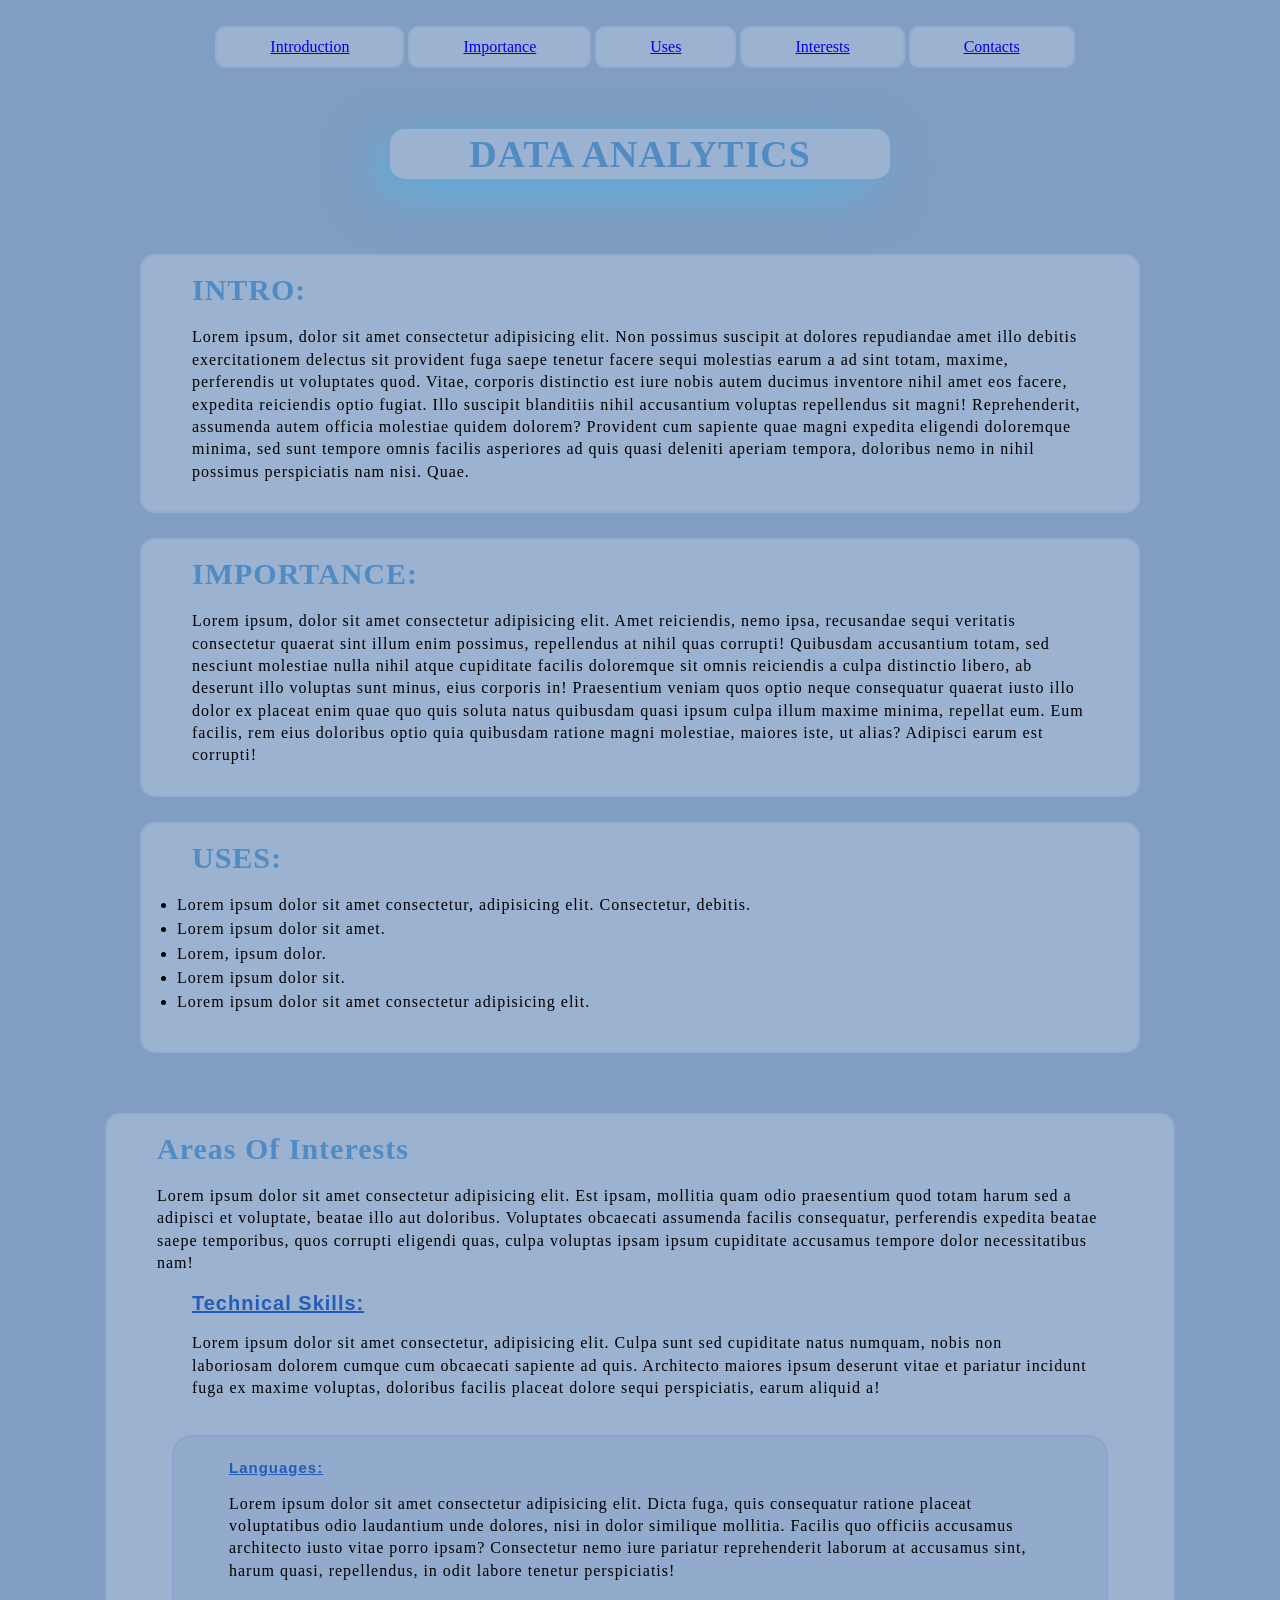
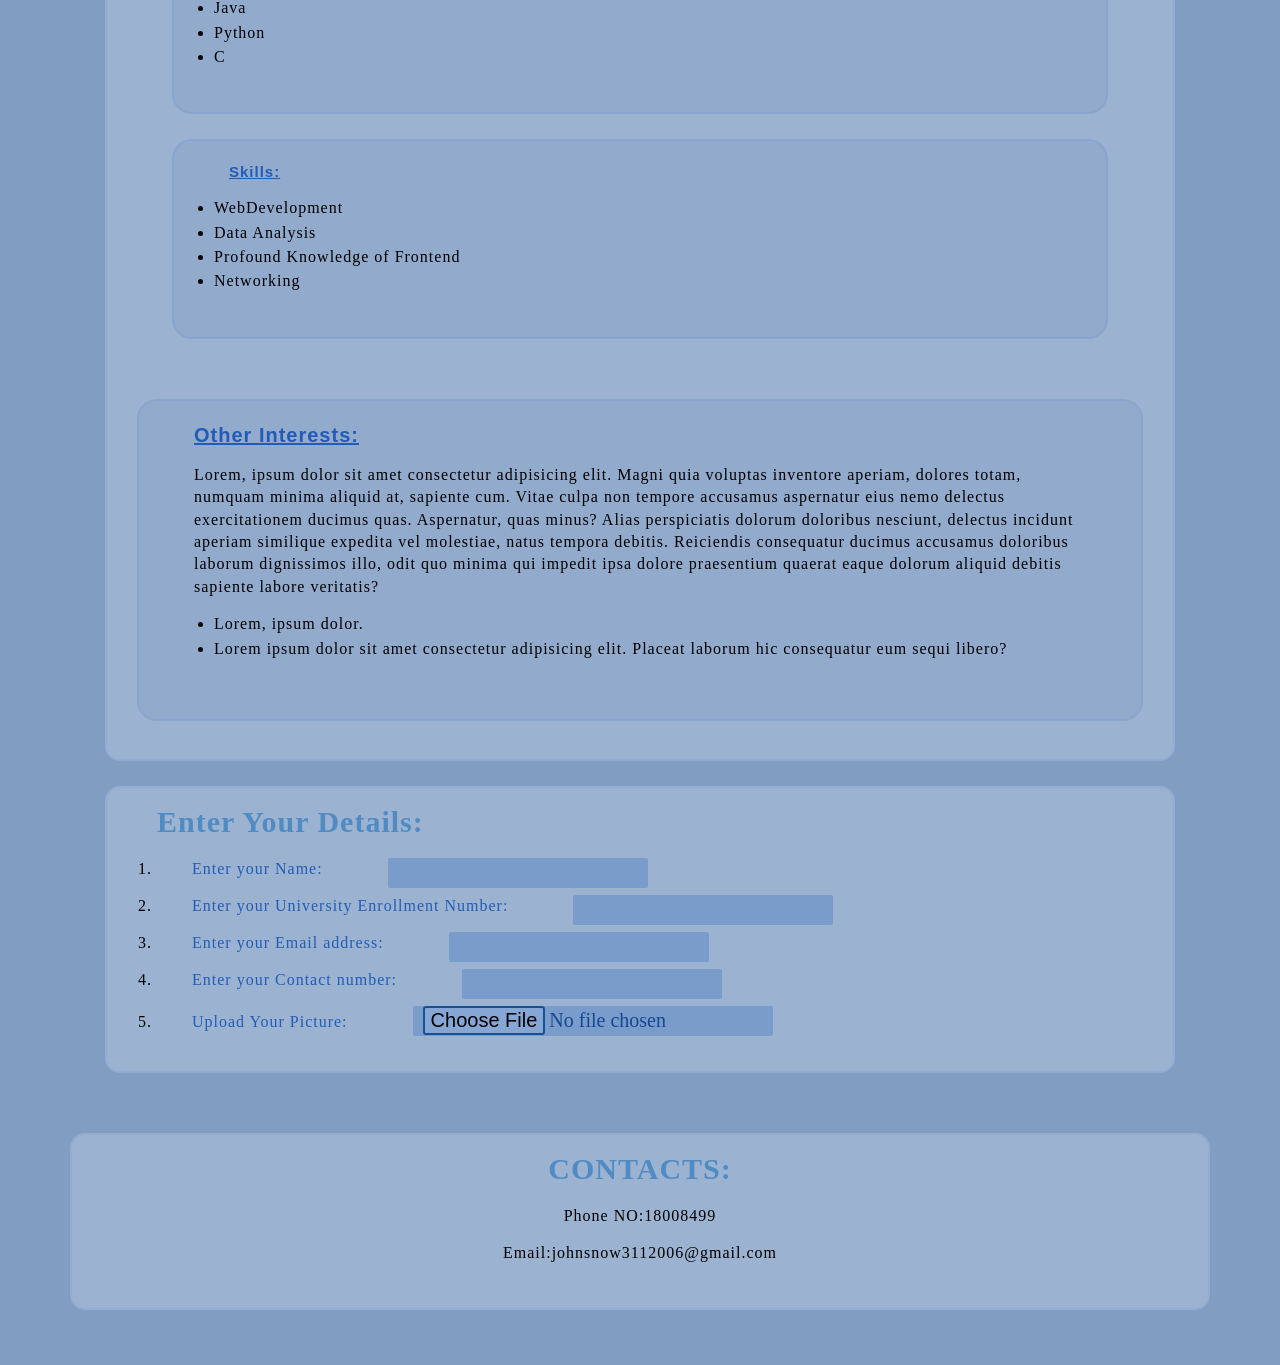
<file: index.html>
<!DOCTYPE html>
<html lang="en">
<head>
    <meta charset="UTF-8">
    <meta name="viewport" content="width=device-width, initial-scale=1.0">
    <title>Document</title>
    <link rel="stylesheet" href="css/index.css">
</head>
<body>
    <header>
            <nav class="navigations">
                <ul>
                    <li id="nav1" class="nav-items"><a href="#intro">Introduction</a></li>
                    <li id="nav2" class="nav-items"><a href="#importance">Importance</a></li>
                    <li id="nav3" class="nav-items"><a href="#uses">Uses</a></li>
                    <li id="nav4" class="nav-items"><a href="#interest">Interests</a></li>
                    <li id="nav5" class="nav-items"><a href="#contact">Contacts</a></li>
                </ul>
             </nav>
        <div >
            <h1>DATA ANALYTICS</h1>
        </div>
    </header>
    <main>

        <div>
            <!--Introduction Column-->
            <section id="intro" class="subsections">
                <h3>INTRO:</h3>
                <p>Lorem ipsum, dolor sit amet consectetur adipisicing elit. Non possimus suscipit at dolores repudiandae amet illo debitis exercitationem delectus sit provident fuga saepe tenetur facere sequi molestias earum a ad sint totam, maxime, perferendis ut voluptates quod. Vitae, corporis distinctio est iure nobis autem ducimus inventore nihil amet eos facere, expedita reiciendis optio fugiat. Illo suscipit blanditiis nihil accusantium voluptas repellendus sit magni! Reprehenderit, assumenda autem officia molestiae quidem dolorem? Provident cum sapiente quae magni expedita eligendi doloremque minima, sed sunt tempore omnis facilis asperiores ad quis quasi deleniti aperiam tempora, doloribus nemo in nihil possimus perspiciatis nam nisi. Quae.</p>
            </section>
            <!--Importance-->
            <section id="importance" class="subsections">
                <h3>IMPORTANCE:</h3>
                <p>Lorem ipsum, dolor sit amet consectetur adipisicing elit. Amet reiciendis, nemo ipsa, recusandae sequi veritatis consectetur quaerat sint illum enim possimus, repellendus at nihil quas corrupti! Quibusdam accusantium totam, sed nesciunt molestiae nulla nihil atque cupiditate facilis doloremque sit omnis reiciendis a culpa distinctio libero, ab deserunt illo voluptas sunt minus, eius corporis in! Praesentium veniam quos optio neque consequatur quaerat iusto illo dolor ex placeat enim quae quo quis soluta natus quibusdam quasi ipsum culpa illum maxime minima, repellat eum. Eum facilis, rem eius doloribus optio quia quibusdam ratione magni molestiae, maiores iste, ut alias? Adipisci earum est corrupti!</p>
            </section>
            <!--uses-->
            <section id="uses" class="subsections">
                <h3>USES:</h3>
                <ul>
                    <li>Lorem ipsum dolor sit amet consectetur, adipisicing elit. Consectetur, debitis.</li>
                    <LI>Lorem ipsum dolor sit amet.</LI>
                    <li>Lorem, ipsum dolor.</li>
                    <li>Lorem ipsum dolor sit.</li>
                    <li>Lorem ipsum dolor sit amet consectetur adipisicing elit.</li>
                </ul>
            </section>
            
<!--
            <section id="que" class="subsections">
                <form action="/asset/" method="post">
                    <label for="state"><h3>Choose State:</h3></label>
                        <select name="state" id="states">
                            <option value="Andhra Pradesh">Andhra Pradesh</option>
                            <option value="Arunachal Pradesh">Arunachal Pradesh</option>
                            <option value="Assam">Assam</option>
                            <option value="Bihar">Bihar</option>
                            <option value="Chhattisgarh">Chhattisgarh</option>
                            <option value="Goa">Goa</option>
                            <option value="Gujarat">Gujarat</option>
                            <option value="Haryana">Haryana</option>
                            <option value="Himachal Pradesh">Himachal Pradesh</option>
                            <option value="Jharkhand">Jharkhand</option>
                            <option value="Karnataka">Karnataka</option>
                            <option value="Kerala">Kerala</option>
                            <option value="Madhya Pradesh">Madhya Pradesh</option>
                            <option value="Maharashtra">Maharashtra</option>
                            <option value="Manipur">Manipur</option>
                            <option value="Meghalaya">Meghalaya</option>
                            <option value="Mizoram">Mizoram</option>
                            <option value="Nagaland">Nagaland</option>
                            <option value="Odisha">Odisha</option>
                            <option value="Punjab">Punjab</option>
                            <option value="Rajasthan">Rajasthan</option>
                            <option value="Sikkim">Sikkim</option>
                            <option value="Tamil Nadu">Tamil Nadu</option>
                            <option value="Telangana">Telangana</option>
                            <option value="Tripura">Tripura</option>
                            <option value="Uttar Pradesh">Uttar Pradesh</option>
                            <option value="Uttarakhand">Uttarakhand</option>
                            <option value="West Bengal">West Bengal</option>
                            <option value="Andaman and Nicobar Islands">Andaman and Nicobar Islands</option>
                            <option value="Chandigarh">Chandigarh</option>
                            <option value="Dadra and Nagar Haveli and Daman and Diu">Dadra and Nagar Haveli and Daman and Diu</option>
                            <option value="Delhi">Delhi (NCT)</option>
                            <option value="Jammu and Kashmir">Jammu and Kashmir</option>
                            <option value="Ladakh">Ladakh</option>
                            <option value="Lakshadweep">Lakshadweep</option>
                            <option value="Puducherry">Puducherry</option>
                        </select>
                </form>
            </section>
            <h3 id="baggy">Classy Drip:</h3>
            <section id="items" class="subsections">
                <div id="item1" class="item"><a href="https://www.meesho.com" target="_blank"><img src="images/item1.jpg" alt="item1" height="250px"></a></div>
                <div id="item2" class="item"><img src="images/item2.jpg" alt="item2" height="250px"></div>
                <div id="item3" class="item"><img src="images/item3.jpg" alt="item3" height="250px"></div>
            </section>
            <div id="container">
                <div id="box1" class="box"></div>
                <div id="box2" class="box"><img src="images/Ashoka_Chakra.svg" alt="rings" height></div>
                <div id="box3" class="box"></div>
            </div>  
-->                      
        </div>

        <!--list of interest-->
        
        <div id="interest">
            <h3>Areas Of Interests</h3>
            <p>Lorem ipsum dolor sit amet consectetur adipisicing elit. Est ipsam, mollitia quam odio praesentium quod totam harum sed a adipisci et voluptate, beatae illo aut doloribus. Voluptates obcaecati assumenda facilis consequatur, perferendis expedita beatae saepe temporibus, quos corrupti eligendi quas, culpa voluptas ipsam ipsum cupiditate accusamus tempore dolor necessitatibus nam!</p>

            <section id="technical">
            <h4>Technical Skills:</h4>
            <p>Lorem ipsum dolor sit amet consectetur, adipisicing elit. Culpa sunt sed cupiditate natus numquam, nobis non laboriosam dolorem cumque cum obcaecati sapiente ad quis. Architecto maiores ipsum deserunt vitae et pariatur incidunt fuga ex maxime voluptas, doloribus facilis placeat dolore sequi perspiciatis, earum aliquid a!</p>

                <div id="language" class="tech">
                <h5>Languages:</h5>
                <p>Lorem ipsum dolor sit amet consectetur adipisicing elit. Dicta fuga, quis consequatur ratione placeat voluptatibus odio laudantium unde dolores, nisi in dolor similique mollitia. Facilis quo officiis accusamus architecto iusto vitae porro ipsam? Consectetur nemo iure pariatur reprehenderit laborum at accusamus sint, harum quasi, repellendus, in odit labore tenetur perspiciatis!</p>
                
                    <ul>
                        <li>Java</li>
                        <li>Python</li>
                        <li>C</li>
                    </ul>
                </div>
                <div id="skills" class="tech">
                <h5>Skills:</h5>
                    <ul>
                        <li>WebDevelopment</li>
                        <li>Data Analysis</li>
                        <li>Profound Knowledge of Frontend</li>
                        <li>Networking</li>
                    </ul>
                </div>
            </section>
            
            <section id="other" class="tech">
                <h4>Other Interests:</h4>
                <p>Lorem, ipsum dolor sit amet consectetur adipisicing elit. Magni quia voluptas inventore aperiam, dolores totam, numquam minima aliquid at, sapiente cum. Vitae culpa non tempore accusamus aspernatur eius nemo delectus exercitationem ducimus quas. Aspernatur, quas minus? Alias perspiciatis dolorum doloribus nesciunt, delectus incidunt aperiam similique expedita vel molestiae, natus tempora debitis. Reiciendis consequatur ducimus accusamus doloribus laborum dignissimos illo, odit quo minima qui impedit ipsa dolore praesentium quaerat eaque dolorum aliquid debitis sapiente labore veritatis?</p>
                <div id="hobbies">
                    <ul>
                    <li>Lorem, ipsum dolor.</li>
                    <li>Lorem ipsum dolor sit amet consectetur adipisicing elit. Placeat laborum hic consequatur eum sequi libero?</li>
                    </ul>
                </div>
            </section>
        </div>
        <div class="Profile">
            <h3>Enter Your Details:</h3>
            <ol>
                <li><label for="name" class="info">Enter your Name:</label>
                    <input type="text" id=name><br></li>
            
                <li><label for="Roll" class="info">Enter your University Enrollment Number:</label>
                    <input type="text" id="Roll"><br></li>

                <li><label for="email" class="info">Enter your Email address:</label>
                    <input type="text" id="email"><br></li>
                
                <li><label for="contact" class="info">Enter your Contact number:</label>
                    <input type="text" id="contact"><br></li>
                
                <li><label for="photo" class="info">Upload Your Picture:</label>
                    <input type="file" id="photo" >
                </li>
            </ol>
        </div>
    </main>
    <FOOTER>
        <div id="contact">
            <h3>CONTACTS:</h3>
            <DIV id="PHONENUM">Phone NO:18008499</DIV>
            <div id="mail">Email:johnsnow3112006@gmail.com</div>
        </div>
    </FOOTER>
    
</body>
</html>
</file>
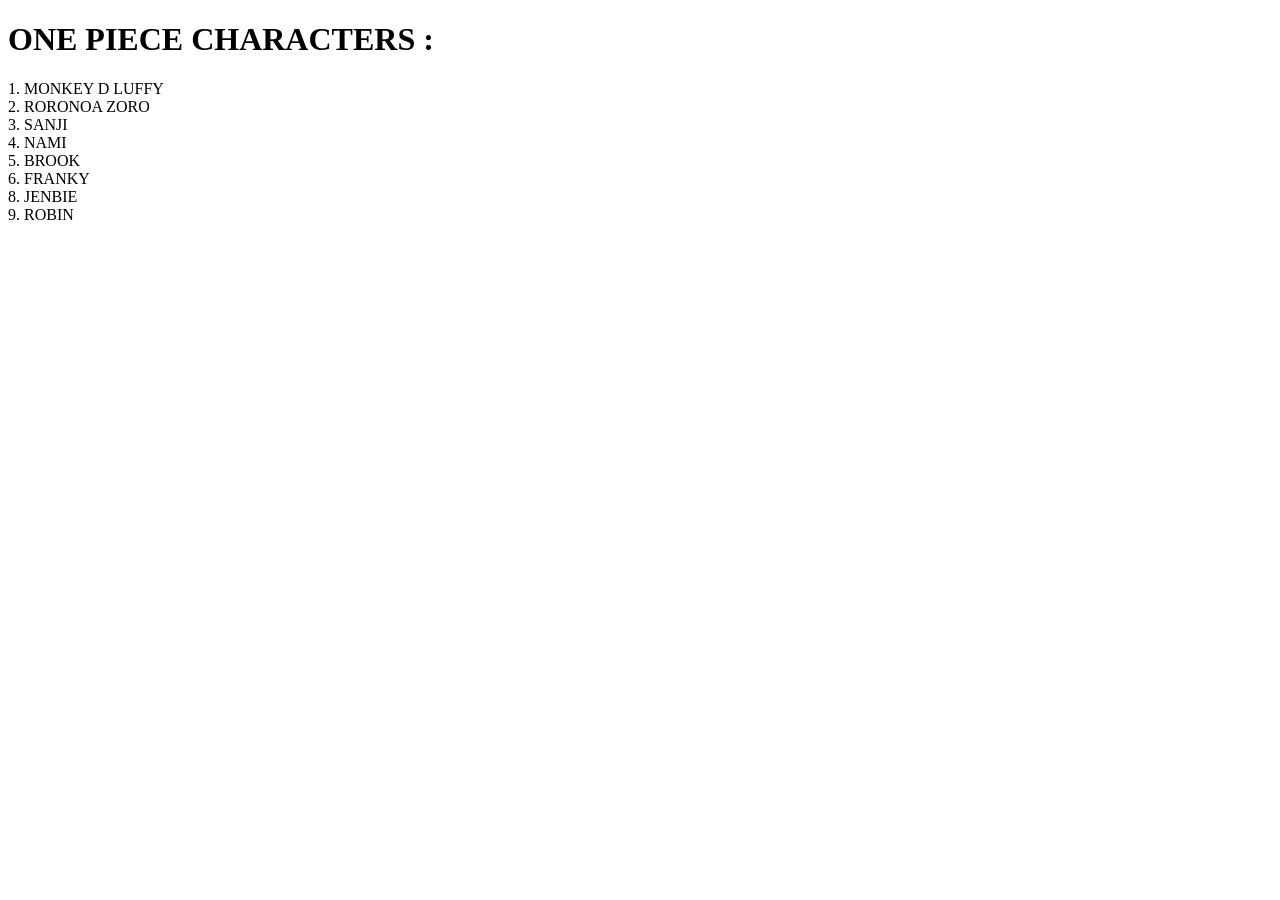
<file: first.html>
<!DOCTYPE html>
<html lang="en">
<head>
    <meta charset="UTF-8">
    <meta name="viewport" content="width=device-width, initial-scale=1.0">
    <title>Document</title>
</head>
<body>
    <h1>ONE PIECE CHARACTERS :</h1>
    <P> 1. MONKEY D LUFFY <BR>
        2. RORONOA ZORO <BR>
        3. SANJI<BR>
        4. NAMI<BR>
        5. BROOK<BR>
        6. FRANKY <BR>
        8. JENBIE<BR>
        9. ROBIN<BR>
    </P>
</body>
</html>
</file>
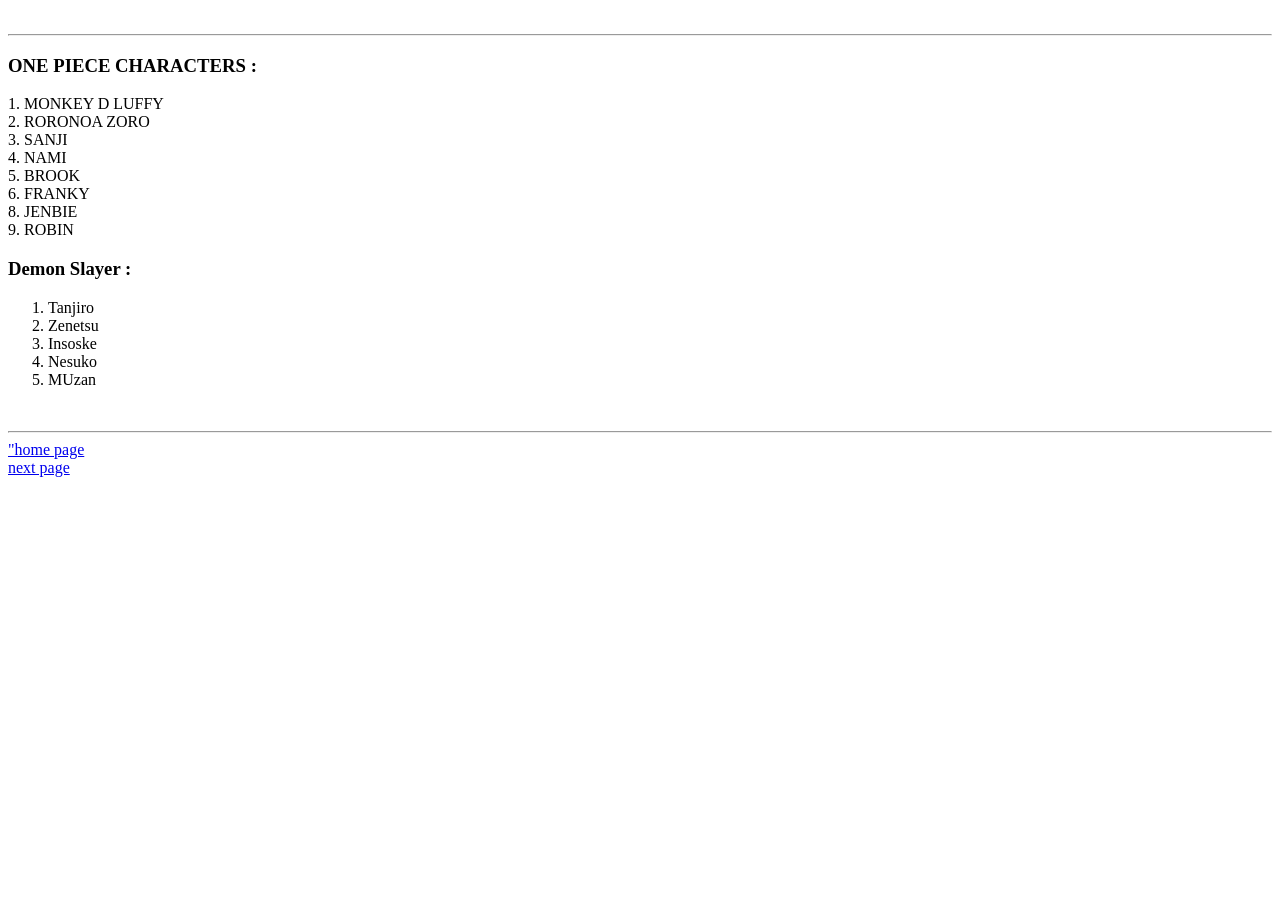
<file: web page formatting/firstpg.html>
<!DOCTYPE html>
<html lang="en">
<head>
    <meta charset="UTF-8">
    <meta name="viewport" content="width=device-width, initial-scale=1.0">
    <title>SECOND PAGE-LIST AND  DIV TAG</title>
</head>
<body>
    <header>

    </header>
        <br>
        <hr>
        
    <main>


    <h3>ONE PIECE CHARACTERS :</h3>
    <P> 1. MONKEY D LUFFY <BR>
        2. RORONOA ZORO <BR>
        3. SANJI<BR>
        4. NAMI<BR>
        5. BROOK<BR>
        6. FRANKY <BR>
        8. JENBIE<BR>
        9. ROBIN<BR>
    </P>

    <div>
        <h3>Demon Slayer :</h3>

        <ol type="1">
            <li>Tanjiro</li>
            <li>Zenetsu</li>
            <li>Insoske</li>
            <li>Nesuko</li>
            <li>MUzan</li>

        </ol>

    </div>

    </main>
            <br>
            <hr>
        
    <footer>

        <a href="index.html">"home page</a>
        <br>
        <a href="second.html">next page</a>
        <br>
        

    </footer>
</body>
</html>
</file>
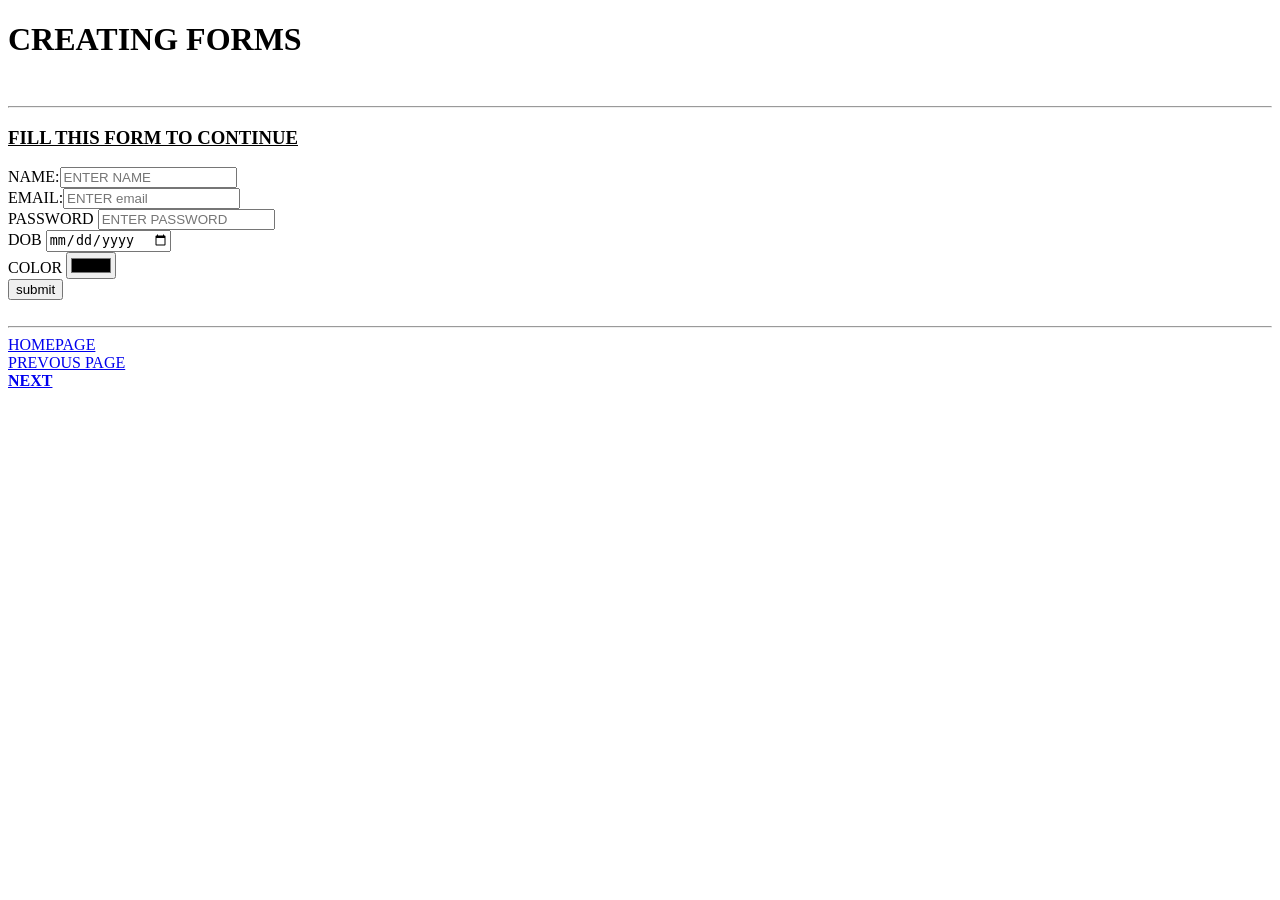
<file: web page formatting/second.html>
<!DOCTYPE html>
<html lang="en">
<head>
    <meta charset="UTF-8">
    <meta name="viewport" content="width=, initial-scale=1.0">
    <title>THIRD PAGE-forms</title>
</head>
<body>
    <header>
        <h1>CREATING FORMS</h1>
    </header>
<br><hr>
    <main>
        <section>
            <h3><B><U>FILL THIS FORM TO CONTINUE</U></B></h3>
            <form action="unknown" method="post">
                NAME:<INPUT type="text" 
                    required="true" 
                    placeholder="ENTER NAME" 
                    name="username"
                    value=""
                    ><br>
                EMAIL:<INPUT TYPE="email" 
                    required="true" 
                    placeholder="ENTER email"
                    ><br>
                <label for="password" >PASSWORD</label>
                    <input type="password" id="password" name="password" placeholder="ENTER PASSWORD"><br>
                <label for="DOB" >DOB</label>
                    <input type="date" id="DOB" placeholder="ENTER DATE OF BIRTH"><br>
                <label for="color" >COLOR</label>
                    <input type="color" id="color" placeholder="ENTER COLOR"><br>
                
                <input type="submit" value="submit"><br>


            </form>
        </section>

    </main>
<br><hr>
    <footer>
        <a href="index.html">HOMEPAGE</a>
        <br>
        <a href="firstpg.html">PREVOUS PAGE</a>
        <br>
        <a href="third.html"><b>NEXT</b></a>

    </footer>
</body>
</html>
</file>
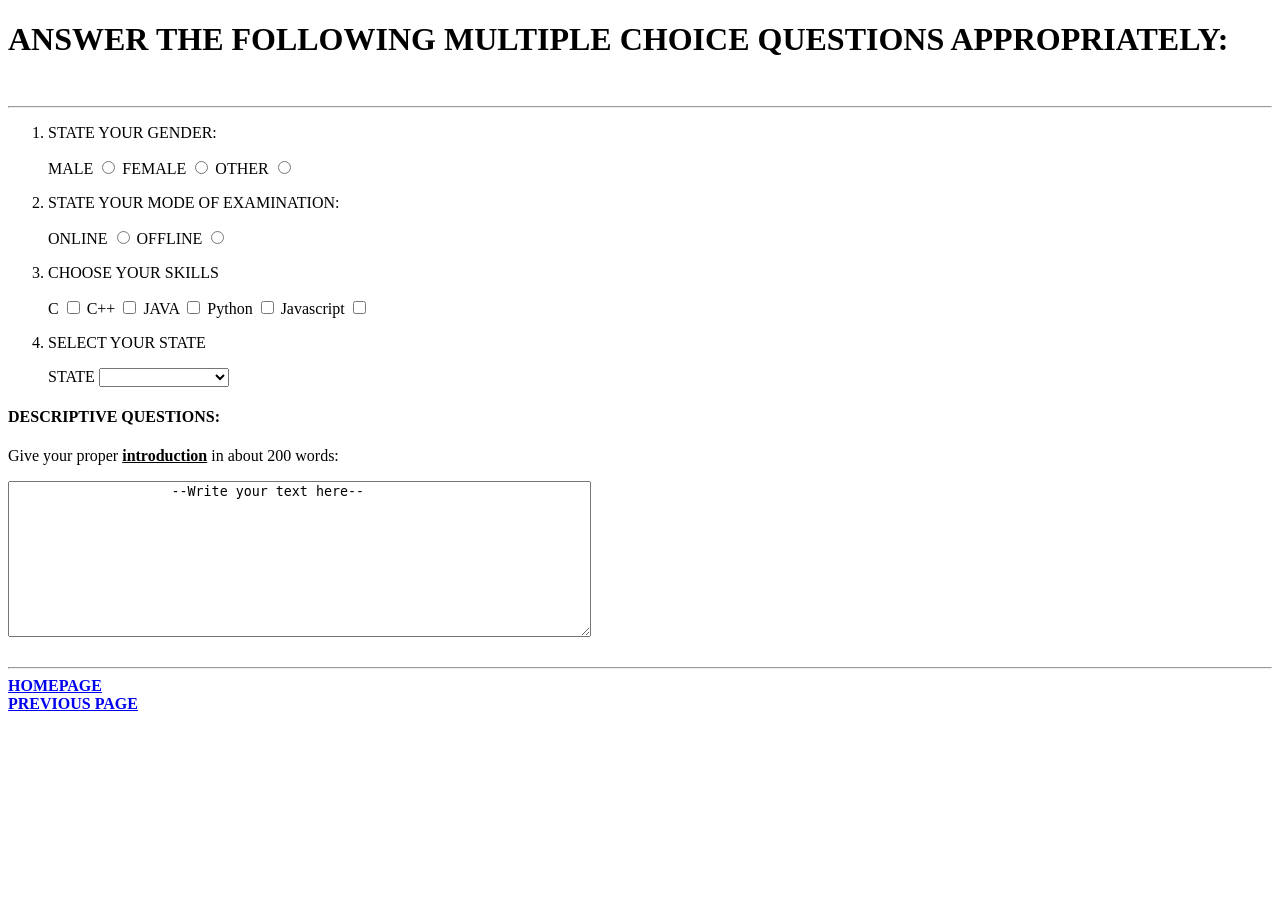
<file: web page formatting/third.html>
<!DOCTYPE html>
<html lang="en">
<head>
    <meta charset="UTF-8">
    <meta name="viewport" content="width=device-width, initial-scale=1.0">
    <title>THIRD PAGE-CHECKBOXES,LIST AND RADIO TYPES IN INPUT TAG</title>
</head>
<body>
    <header>
            <h1>ANSWER THE FOLLOWING MULTIPLE CHOICE QUESTIONS APPROPRIATELY:</h1>

    </header>
<br><HR>
    <main>
        <section>
            <form action="submit.php" method="post">
                <ol TYPE="1">
                    <li>
                        <p>STATE YOUR GENDER:</p>
                        <label for="male">MALE</label>
                            <input type="radio" value="male" name="GENDER" id="male">
                        <label for="female">FEMALE</label>
                            <input type="radio" value="female" name="GENDER" id="female">
                        <label for="other">OTHER</label>
                            <input type="radio" value="OTHER" name="GENDER" id="other">
                    </li>
                    <li>
                        <p>STATE YOUR MODE OF EXAMINATION:</p>
                        <label for="online">ONLINE</label>
                            <input type="radio" value="ONLINE" name="MODE" id="online">
                        <label for="offline">OFFLINE</label>
                            <input type="radio" value="offline" name="MODE" id="offline">
                    </li>
                    <li>
                        <p>CHOOSE YOUR SKILLS</p>

                        <label for="c">C</label>
                            <input type="checkbox" id="c" name="skills" value="C">
                        <label for="C++">C++</label>
                            <input type="checkbox" id="C++" name="skills" value="C++">
                        <label for="JAVA">JAVA</label>
                            <input type="checkbox" id="JAVA" name="skills" value="JAVA">   
                        <label for="Python">Python</label>
                            <input type="checkbox" id="Python" name="skills" value="Python">
                        <label for="Javascript">Javascript</label>
                            <input type="checkbox" id="Javascript" name="skills" value="Javascript">
                    </li>
                    <li>
                        <P>SELECT YOUR STATE</P>
                        <label for="state" >STATE</label>
                            <select id="state" name="state" >
                                <option value="select"></option>
                                <option value="UTTRAKHAND">UTTRAKHAND</option>
                                <option value="DELHI">DELHI</option>
                                <option value="HARYANA">HARYANA</option>
                                <option value="UTTARPRADESH">UTTARPRADESH</option>
                                <option value="MANIPUR">MANIPUR</option>
                                <option value="ASSAM">ASSAM</option>
                                <option value="KARNATAKA">KARNATAKA</option>
                                <option value="KERELA">KERELA</option>                               
                            </select>
                        </li>

                </ol>

            </form> 

        </section>
        <section>
            <div>
                <h4><B>DESCRIPTIVE QUESTIONS:</B></h4>
                <P>Give your proper <b><u>introduction</u></b> in about 200 words:</P>
                <textarea rows="10" cols="70">
                    --Write your text here--
                </textarea>
            </div>
        </section>
    </main>
<br><hr>
    <footer>
        <a href="index.html"><B>HOMEPAGE</B></a>
        <br>
        <a href="second.html"><b>PREVIOUS PAGE</b></a>

    </footer>
    
</body>
</html>
</file>
<file: css/index.css>
*{
  padding: 0px 10px 10px 10px;
  margin: 0px 25px 5px 25px;
  box-sizing: border-box;
}
body{
background-color: rgba(3, 59, 132, 0.497);

}

header div h1{
  background-color: rgba(218, 235, 248, 0.286); 
  color:rgba(38, 116, 190, 0.638); 
  border: 2px;

  border-radius: 15px;
  border-color: rgba(44, 107, 215, 0.77);
  text-align: center;
  padding: 3px 5px;

  font-size: 38px;
  letter-spacing: 1px;
  font-family: cursive;

  width: 500px;           
  margin: 25px auto;

  box-shadow: -15PX 15PX 50px rgba(56, 189, 248, 0.5);
  transition: all 0.2s ease-in-out;
/*
  position: fixed;
  top: 10px;
  right: 50px;
  left: 50px;
*/
}

.navigations{
  align-items: center;
  justify-content: center;
  display: flex;
  flex-direction: row;
  margin: 10px auto;
  padding: 12px 20px;
  gap: 15px;

  position: sticky;
  top: 0;
  z-index: 1000;
}

.nav-items{
  text-align: center;

  padding: 8px 18px;

  text-decoration: none;
  font-family: cursive;
  color: rgba(38, 116, 190, 0.638); 
  
  border: 2px solid rgba(45, 102, 217, 0.08);
  background-color: rgba(218, 235, 248, 0.286);
  border-radius: 10px;

  display: inline-block;
  transition: all 0.2s ease-in-out;

}
.nav-items:hover{
  background-color: rgba(211, 221, 250, 0.15);
  border-color: rgb(245, 246, 249);
}

.subsections,footer,#interest,.Profile{
  text-align: left;
  letter-spacing: 1px;

  padding: 13px 15px;
  margin: 25px auto;
  border-radius: 15px;

  border: 2px solid rgba(45, 102, 217, 0.08);
  background-color: rgba(218, 235, 248, 0.286);

  font-family: 'Times New Roman', Times, serif;

  line-height: 1.4;
  transition: all 0.2s ease-in-out;
}
#language,#skills,#other{
  text-align: 10px left;
  letter-spacing: 1px;

  padding: 20px;
  margin: 25px 15px;
  border-radius: 20px;

  border: 2px solid rgba(45, 102, 217, 0.08);
  background-color: rgba(130, 153, 198, 0.347);

  font-family: 'Times New Roman', Times, serif;

  line-height: 1.4;
}

h3{
  color: rgba(38, 116, 190, 0.638); 
  font-size: 30px;

  font-family: cursive;
  
  /*
  text-decoration-line: underline;             
  text-decoration-style: wavy;                
  text-decoration-color: rgba(38, 116, 190, 0.9); 
  */
}
#uses ul{
  line-height: 2px;
}

select {
  /* Remove default OS styling */
  appearance: none;
  -webkit-appearance: none;
  -moz-appearance: none;

  /* Box styling */
  width: 250px;
  padding: 10px 16px;
  font-size: 16px;
  color: #f1f5f9;
  background-color: #1e293b;
  border: 2px solid #3b82f6;
  border-radius: 8px;
  cursor: pointer;
  outline: none;

}

#items {
    align-items: center;
    justify-content: center;
    display: flex;
    flex-direction: row;
    margin: auto;
    padding: 10px;
}

.item{
    margin: 10px;
    background-color: #c0d0f818;
    align-items: center;
    justify-content: center;
}

#baggy{
    text-align: center;
    letter-spacing: 1px;

    width: 200px;

    padding: 3px 5px;
    margin: 15px auto 10px auto;

    font-weight: 100PX;
    font-family: Georgia, 'Times New Roman', Times, serif;
    
    border-radius: 15px;

    border: 2px solid rgba(45, 102, 217, 0.08);
    background-color: rgba(240, 244, 247, 0.286);

}

#container {
  padding: 10px;
  margin: 20px auto;
  display: flex;
  background-color:none;
  border: none;
  flex-direction: row;
  width: 750px;
  align-items: center;
  justify-content: center;
}

.box {
  width: 150px;
  height: 150px;
  margin: 20px;
  border-radius: 100%;
  box-sizing: border-box;
  overflow: visible;
  display: flex;
  justify-content: center;
  align-items: center;
  padding: 0;
}

#box1 {
  background-color: #f18741;
}

#box2 {
  background-color: #ffffff;
  border: none;
}

#box3 {
  background-color: #0a5e12;
}

#box2 img {
  width: 120%;
  height: 120%;
  object-fit: cover;
  display: block;
}

footer{
  text-align: center;
}

h4,h5{
  color: #1d57b5f1;
  text-align: left;
  text-decoration: underline;
  font-family: 'Segoe UI', Tahoma, Geneva, Verdana, sans-serif;
}

h4{
  font-size: 20px;
}
h5{
  font-size: 15px;
}

/* 3. Tighten List Spacing */
ul {
  display: block;
  margin: 4px 0 12px 0;
  padding-left: 20px;      /* Standard bullet indentation */
  height: auto;
  list-style-type: disc;
}

/* 4. Fix Individual Bullet Spacing */
li {
  display: list-item;
  height: auto;
  min-height: 0;
  margin: 0 0 2px 0;       /* 2px gap between bullet points */
  padding: 0;              /* Removes excessive internal padding */
  line-height: 1.4;        /* Normalizes line height */
}

.info{
  color: #1d57b5f1;
  align-items: left;
}

input{
  color: rgb(22, 71, 145);
  background-color: rgba(53, 109, 188, 0.319);
  width: fit-content;
  height: 30px;
  font-family: 'Times New Roman', Times, serif;
  font-weight: 10px;
  font-size: 20px;
  border: #3b82f6;
  border-radius: 2px;
}

.subsections:hover,footer:hover,.Profile:hover,h1:hover{
  background-color: rgba(215, 228, 244, 0.126);
  border: 2px solid rgb(39, 107, 167);
}
#interest:hover{
  background-color: rgba(227, 232, 237, 0.126);
  border-color: rgb(39, 107, 167);
}
input[type="file"]::file-selector-button{
  color: rgb(24, 80, 150)8;
  background-color: #adc9f63e;
  border: 2px solid rgb(24, 80, 150);
  border-radius: 3px;
}
</file>
